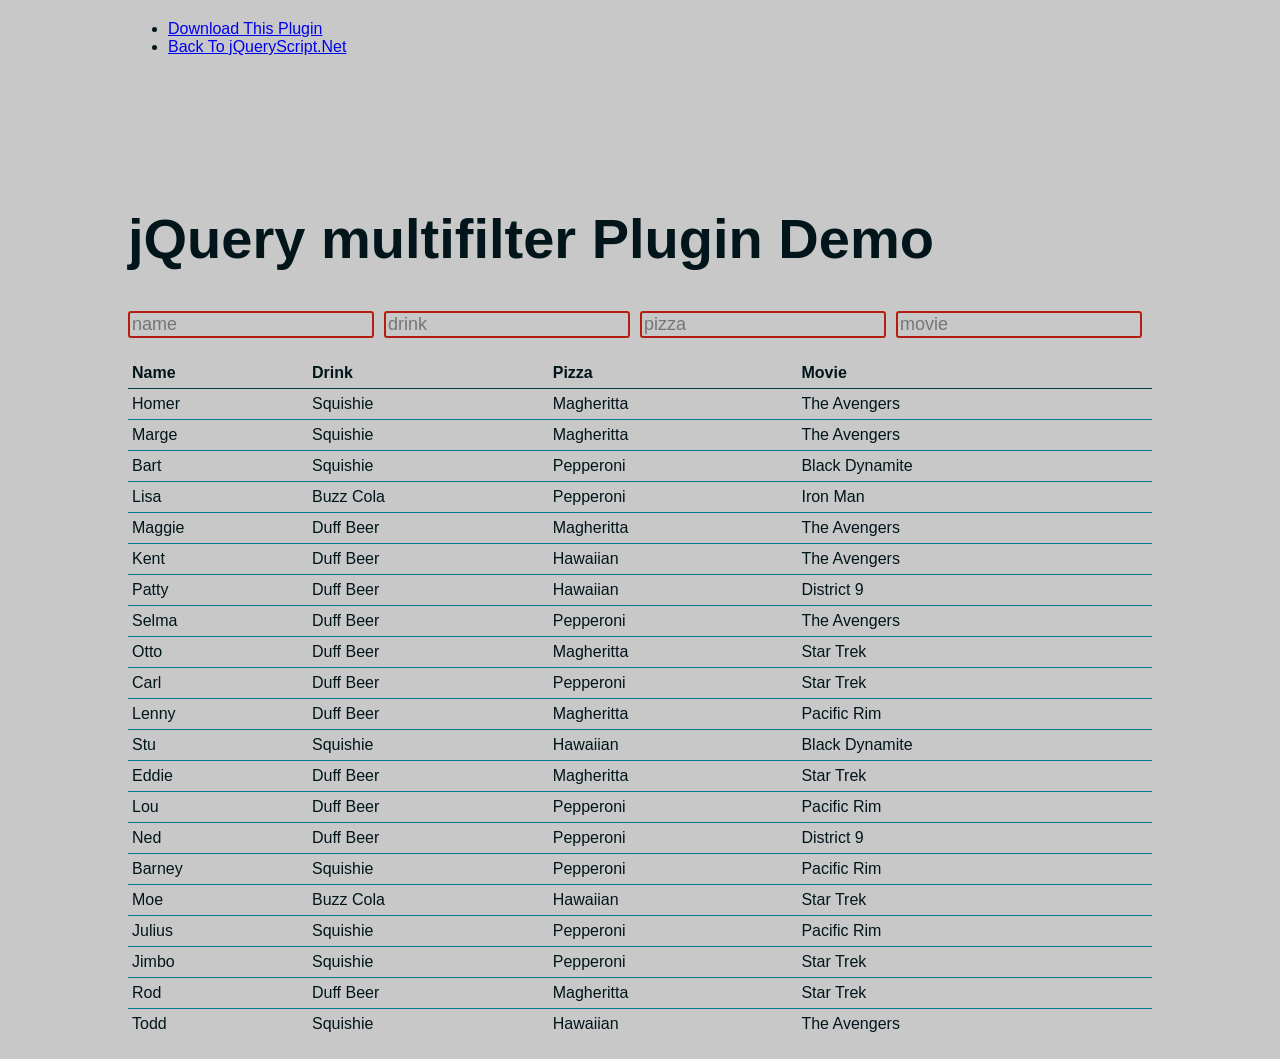
<file: base/static/js/index.htm>
<!DOCTYPE html>
<html lang='en' xml:lang='en' xmlns='http://www.w3.org/1999/xhtml'>
<head>
<meta charset='utf-8' />
<meta content='en' name='language' />
<meta content='width=device-width, initial-scale=1' name='viewport' />
<link href="http://www.jqueryscript.net/css/jquerysctipttop.css" rel="stylesheet" type="text/css">
<script src="http://ajax.googleapis.com/ajax/libs/jquery/1.11.0/jquery.min.js"></script>
<script src='multifilter.js'></script>
<title>jQuery multifilter Plugin Demo</title>
<link href='style.css' media='screen' rel='stylesheet' type='text/css' />
</head>
<script type='text/javascript'>
    //<![CDATA[
      $(document).ready(function() {
        $('.filter').multifilter()
      })
    //]]>
  </script>
<body>
<div id="jquery-script-menu">
<div class="jquery-script-center">
<ul>
<li><a href="http://www.jqueryscript.net/table/jQuery-Plugin-To-Filter-Html-Table-with-Multiple-Criteria-multifilter.html">Download This Plugin</a></li>
<li><a href="http://www.jqueryscript.net/">Back To jQueryScript.Net</a></li>
</ul>
<div class="jquery-script-ads"><script type="text/javascript"><!--
google_ad_client = "ca-pub-2783044520727903";
/* jQuery_demo */
google_ad_slot = "2780937993";
google_ad_width = 728;
google_ad_height = 90;
//-->
</script>
<script type="text/javascript"
src="http://pagead2.googlesyndication.com/pagead/show_ads.js">
</script></div>
<div class="jquery-script-clear"></div>
</div>
</div>
<div class='container' style="margin-top:150px;">
<div class='hero'>
<h2>jQuery multifilter Plugin Demo</h2>
</div>
</div>
<div class='container'>
<div class='filters'>
<div class='filter-container'>
<input autocomplete='off' class='filter' name='name' placeholder='name' data-col='name'/>
</div>
<div class='filter-container'>
<input autocomplete='off' class='filter' name='drink' placeholder='drink' data-col='drink'/>
</div>
<div class='filter-container'>
<input autocomplete='off' class='filter' name='pizza' placeholder='pizza' data-col='pizza'/>
</div>
<div class='filter-container'>
<input autocomplete='off' class='filter' name='movie' placeholder='movie' data-col='movie'/>
</div>
<div class='clearfix'></div>
</div>
</div>
<div class='container'>
<table>
<thead>
<th>Name</th>
<th>Drink</th>
<th>Pizza</th>
<th>Movie</th>
</thead>
<tbody>
<tr>
<td> Homer </td>
<td> Squishie </td>
<td> Magheritta </td>
<td> The Avengers </td>
</tr>
<tr>
<td> Marge </td>
<td> Squishie </td>
<td> Magheritta </td>
<td> The Avengers </td>
</tr>
<tr>
<td> Bart </td>
<td> Squishie </td>
<td> Pepperoni </td>
<td> Black Dynamite </td>
</tr>
<tr>
<td> Lisa </td>
<td> Buzz Cola </td>
<td> Pepperoni </td>
<td> Iron Man </td>
</tr>
<tr>
<td> Maggie </td>
<td> Duff Beer </td>
<td> Magheritta </td>
<td> The Avengers </td>
</tr>
<tr>
<td> Kent </td>
<td> Duff Beer </td>
<td> Hawaiian </td>
<td> The Avengers </td>
</tr>
<tr>
<td> Patty </td>
<td> Duff Beer </td>
<td> Hawaiian </td>
<td> District 9 </td>
</tr>
<tr>
<td> Selma </td>
<td> Duff Beer </td>
<td> Pepperoni </td>
<td> The Avengers </td>
</tr>
<tr>
<td> Otto </td>
<td> Duff Beer </td>
<td> Magheritta </td>
<td> Star Trek </td>
</tr>
<tr>
<td> Carl </td>
<td> Duff Beer </td>
<td> Pepperoni </td>
<td> Star Trek </td>
</tr>
<tr>
<td> Lenny </td>
<td> Duff Beer </td>
<td> Magheritta </td>
<td> Pacific Rim </td>
</tr>
<tr>
<td> Stu </td>
<td> Squishie </td>
<td> Hawaiian </td>
<td> Black Dynamite </td>
</tr>
<tr>
<td> Eddie </td>
<td> Duff Beer </td>
<td> Magheritta </td>
<td> Star Trek </td>
</tr>
<tr>
<td> Lou </td>
<td> Duff Beer </td>
<td> Pepperoni </td>
<td> Pacific Rim </td>
</tr>
<tr>
<td> Ned </td>
<td> Duff Beer </td>
<td> Pepperoni </td>
<td> District 9 </td>
</tr>
<tr>
<td> Barney </td>
<td> Squishie </td>
<td> Pepperoni </td>
<td> Pacific Rim </td>
</tr>
<tr>
<td> Moe </td>
<td> Buzz Cola </td>
<td> Hawaiian </td>
<td> Star Trek </td>
</tr>
<tr>
<td> Julius </td>
<td> Squishie </td>
<td> Pepperoni </td>
<td> Pacific Rim </td>
</tr>
<tr>
<td> Jimbo </td>
<td> Squishie </td>
<td> Pepperoni </td>
<td> Star Trek </td>
</tr>
<tr>
<td> Rod </td>
<td> Duff Beer </td>
<td> Magheritta </td>
<td> Star Trek </td>
</tr>
<tr>
<td> Todd </td>
<td> Squishie </td>
<td> Hawaiian </td>
<td> The Avengers </td>
</tr>
</tbody>
</table>
</div>
<script type="text/javascript">

  var _gaq = _gaq || [];
  _gaq.push(['_setAccount', 'UA-36251023-1']);
  _gaq.push(['_setDomainName', 'jqueryscript.net']);
  _gaq.push(['_trackPageview']);

  (function() {
    var ga = document.createElement('script'); ga.type = 'text/javascript'; ga.async = true;
    ga.src = ('https:' == document.location.protocol ? 'https://ssl' : 'http://www') + '.google-analytics.com/ga.js';
    var s = document.getElementsByTagName('script')[0]; s.parentNode.insertBefore(ga, s);
  })();

</script>

</body>
</html>
</file>
<file: base/static/js/style.css>
* {
  box-sizing: border-box; }

body {
  font-family: 'Helvetica Neue', Arial, Sans-serif;
  font-size: 16px;
  max-width: 1024px;
  margin: 20px auto;
  background: #c8c8c8;
  color: #02151a; }

.hero {
  margin-bottom: 40px; }
  .hero h2 {
    margin: 0;
    font-size: 3.5em; }

.actions a {
  display: block;
  margin: 25px auto 0;
  width: 200px;
  text-align: center;
  background: #b31d14;
  color: #c8c8c8;
  padding: 6px;
  border-radius: 3px;
  text-decoration: none; }

.filters {
  margin-bottom: 20px; }

.filter-container {
  float: left;
  width: 25%;
  padding-right: 10px; }
  .filter-container:last-of-type {
    padding-right: 0; }
  .filter-container input {
    -webkit-appearance: none;
    border: 2px solid #b31d14;
    background: #c8c8c8;
    border-radius: 3px;
    font-size: 18px;
    width: 100%; }
    .filter-container input:focus {
      outline: none; }

table {
  width: 100%;
  border-collapse: collapse; }
  table th {
    text-align: left;
    border-bottom: 1px solid #043a47; }
  table th, table td {
    padding: 6px 4px; }
  table td {
    border-bottom: 1px solid #087891; }
  table tr:last-of-type td {
    border-bottom: none; }
  table tr td:last-of-type {
    border-right: none; }

.clearfix {
  clear: both;
  width: 100%; }
</file>
